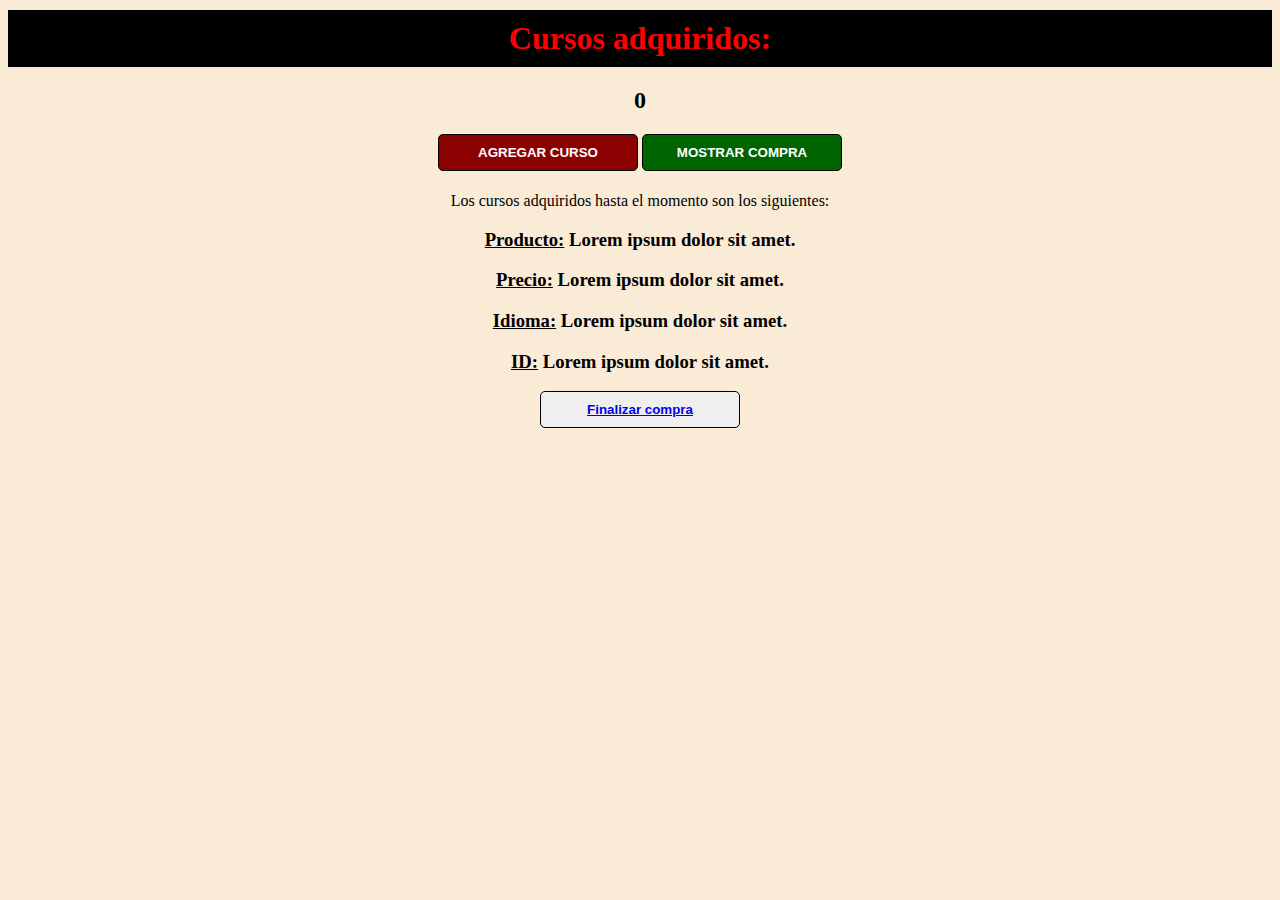
<file: index.html>
<!DOCTYPE html>
<html lang="es">

<head>
  <meta charset="UTF-8">
  <meta http-equiv="X-UA-Compatible" content="IE=edge">
  <meta name="viewport" content="width=device-width, initial-scale=1.0">
  <link rel="stylesheet" href="CSS/index.css">
  <title>Primer preentrega</title>
</head>

<body>
  <h1>Cursos adquiridos:</h1>
  <h2 id="count-element">0</h2>
  <button id="increment-btn" onclick="increment()">AGREGAR CURSO</button>
  <button id="save-btn" onclick="save()">MOSTRAR COMPRA</button>
  <p id="save-element">Los cursos adquiridos hasta el momento son los siguientes: </p>
  <div id="purchase">
    <h3> <u>Producto:</u> <span>Lorem ipsum dolor sit amet.</span> </h3>
    <h3><u>Precio:</u> <span>Lorem ipsum dolor sit amet.</span></h3>
    <h3><u>Idioma:</u> <span>Lorem ipsum dolor sit amet.</span></h3>
    <h3><u>ID:</u> <span>Lorem ipsum dolor sit amet.</span></h3>
  </div>
  <button>
    <a href="comprar.html">Finalizar compra</a>
  </button>
  <script src="JS/index.js"></script>
</body>

</html>
</file>
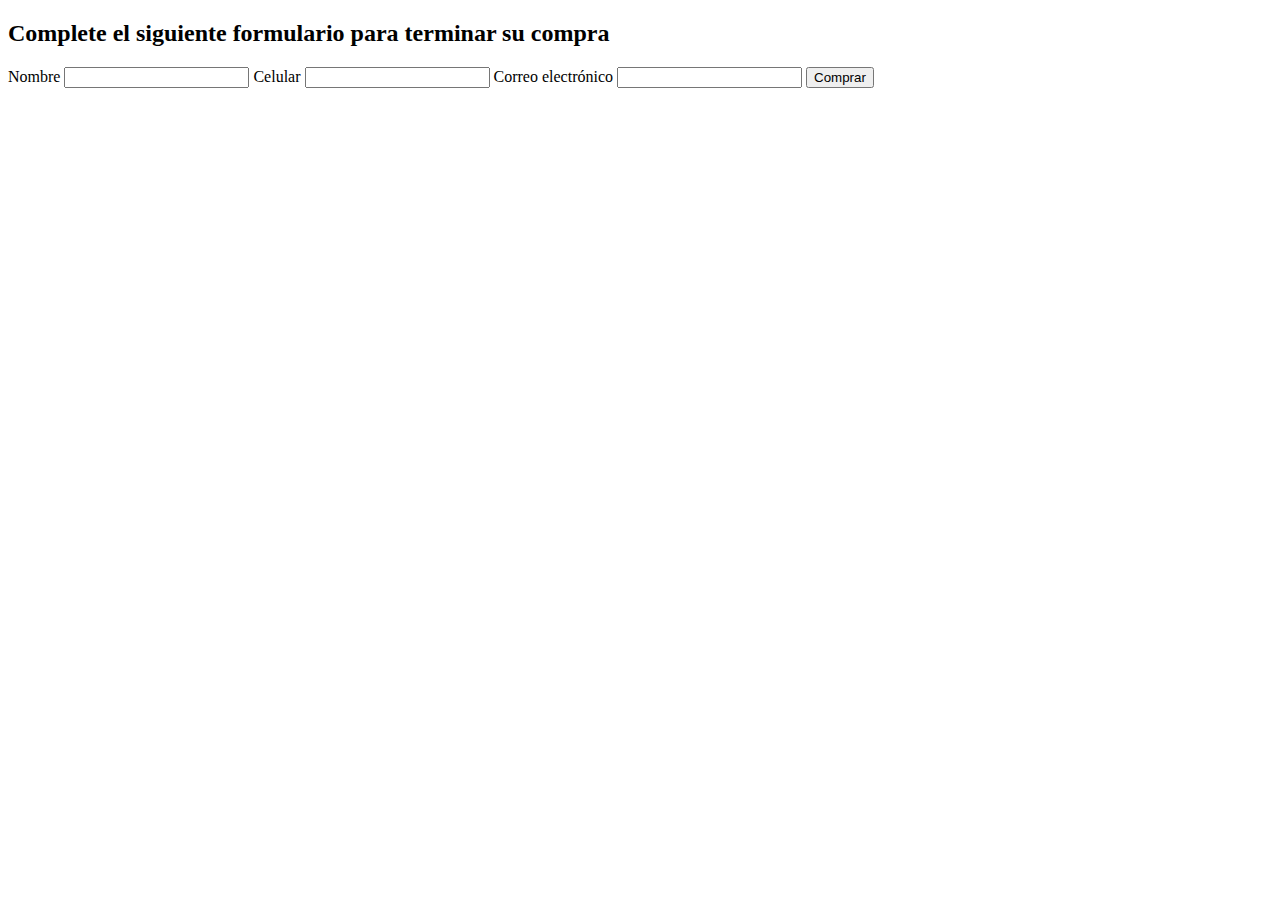
<file: comprar.html>
<!DOCTYPE html>
<html lang="es">

<head>
  <meta charset="UTF-8">
  <meta http-equiv="X-UA-Compatible" content="IE=edge">
  <meta name="viewport" content="width=device-width, initial-scale=1.0">
  <title>Comprar</title>
</head>

<body>
  <form action="">
    <h2>Complete el siguiente formulario para terminar su compra</h2>
    <label for="">Nombre</label>
    <input type="text">
    <label for="">Celular</label>
    <input type="tel">
    <label for="">Correo electrónico</label>
    <input type="email ">
    <button>Comprar</button>
  </form>
</body>

</html>
</file>
<file: CSS/index.css>
body {
  text-align: center;
  background-color: antiquewhite;
}

h1 {
  text-align: center;
  margin-top: 10px;
  margin-bottom: 10px;
  color: red;
  background-color: black;
  padding: 10px;
}

button {
  padding-top: 10px;
  padding-bottom: 10px;
  color: black;
  font-weight: bold;
  width: 200px;
  margin-bottom: 5px;
  border-radius: 5px;
  -webkit-border-radius: 5px;
  -moz-border-radius: 5px;
  -ms-border-radius: 5px;
  -o-border-radius: 5px;
  border: thin solid black;
  cursor: pointer;
}

#increment-btn {
  background-color: darkred;
  color: white;
}
#increment-btn:hover {
  background-color: rgb(208, 26, 26);
}

#save-btn {
  background-color: darkgreen;
  color: white;
}
#save-btn:hover {
  background-color: rgb(14, 162, 14);
}
</file>
